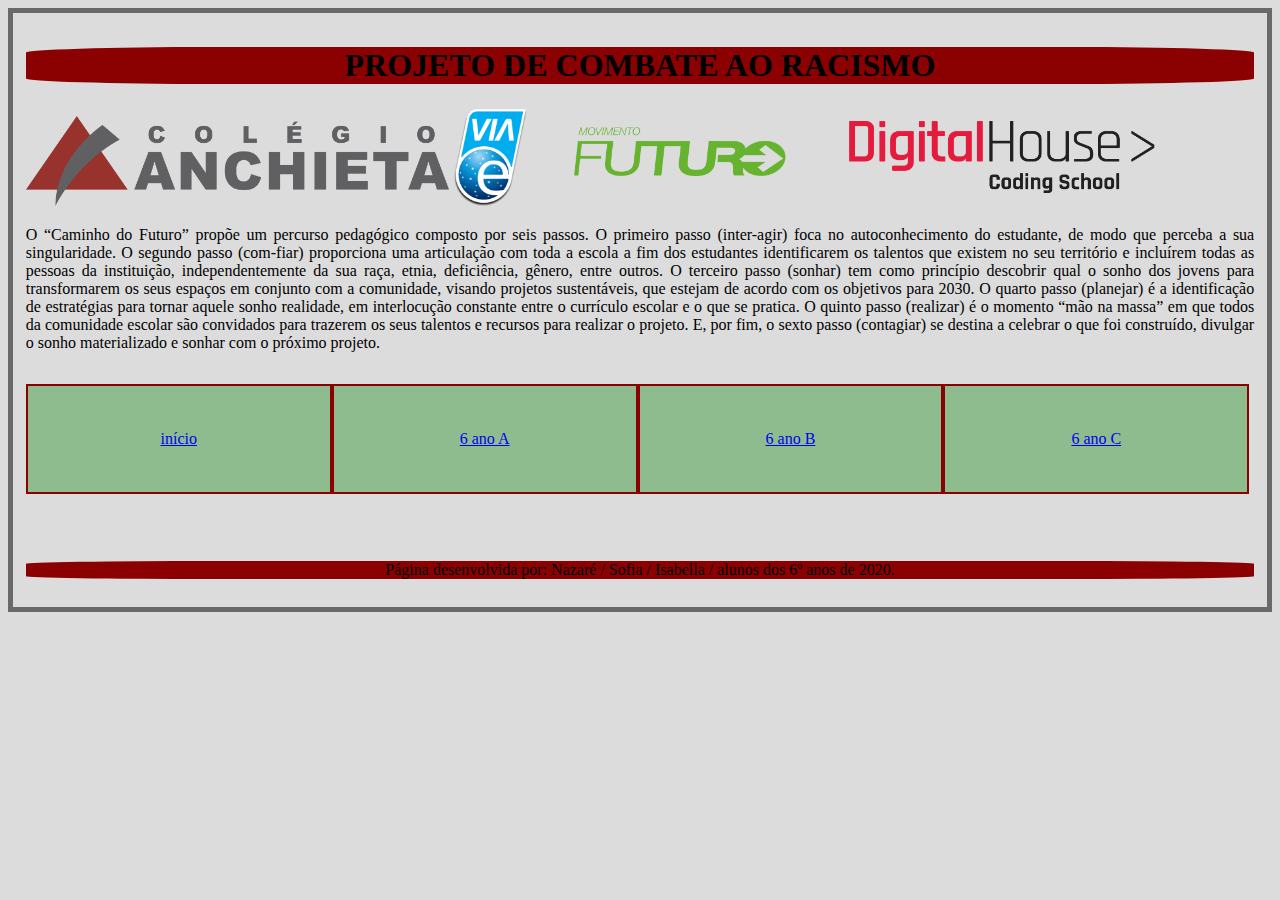
<file: index.html>
<!DOCTYPE html>
<html lang="en">
<head>
    <meta charset="UTF-8">
    <meta name="viewport" content="width=device-width, initial-scale=1.0">
    <link rel="stylesheet" href="MOVIMENTOFUTUROEDIGITAL.ESTILO.css">
    <title>RACISMO - MOVIMENTO FUTURO - DIGITAL HOUSE</title>
</head>
<body>
    <header>
        <h1 align="center">PROJETO DE COMBATE AO RACISMO</h1>
        <img src="logotipoanchieta.png" widt="10px" height="90px" alt="logotipo do colégio anchieta">
        <img src="logoviae.png" widt=300px" height="100px" alt="logotipo do Via-E">
        <img src="logomovimentofuturo.png.png" widt="10px" height="100px" alt="logotipo do movimento futuro">
        <img src="logodh.png" widt="10px" height="100px" alt="logotipo da digital house">
    </header>
    <main>
        <p align="justify">O “Caminho do Futuro” propõe um percurso pedagógico composto por seis passos. O primeiro passo (inter-agir) foca no autoconhecimento do estudante, de modo que perceba a sua singularidade. O segundo passo (com-fiar) proporciona uma articulação com toda a escola a fim dos estudantes identificarem os talentos que existem no seu território e incluírem todas as pessoas da instituição, independentemente da sua raça, etnia, deficiência, gênero, entre outros. O terceiro passo (sonhar) tem como princípio descobrir qual o sonho dos jovens para transformarem os seus espaços em conjunto com a comunidade, visando projetos sustentáveis, que estejam de acordo com os objetivos para 2030. O quarto passo (planejar) é a identificação de estratégias para tornar aquele sonho realidade, em interlocução constante entre o currículo escolar e o que se pratica. O quinto passo (realizar) é o momento “mão na massa” em que todos da comunidade escolar são convidados para trazerem os seus talentos e recursos para realizar o projeto. E, por fim, o sexto passo (contagiar) se destina a celebrar o que foi construído, divulgar o sonho materializado e sonhar com o próximo projeto.</p>
        <div class="MENU-INICIAL">
            <ol>
                <li> <a href="index.html"> início </a></li>
                <li> <a href="6ANOA.html"> 6 ano A </a> </li>
                <li> <a href="6ANOB.html"> 6 ano B </a></li>
                <li> <a href="6ANOC.html"> 6 ano C </a></li>
            </ol>
        </div>
    </main>
    <footer>
        <p class="rodape" align="center"> Página desenvolvida por: Nazaré / Sofia / Isabella  / alunos dos 6º anos de 2020.</p>
    </footer>
    
</body>
</html>
</file>
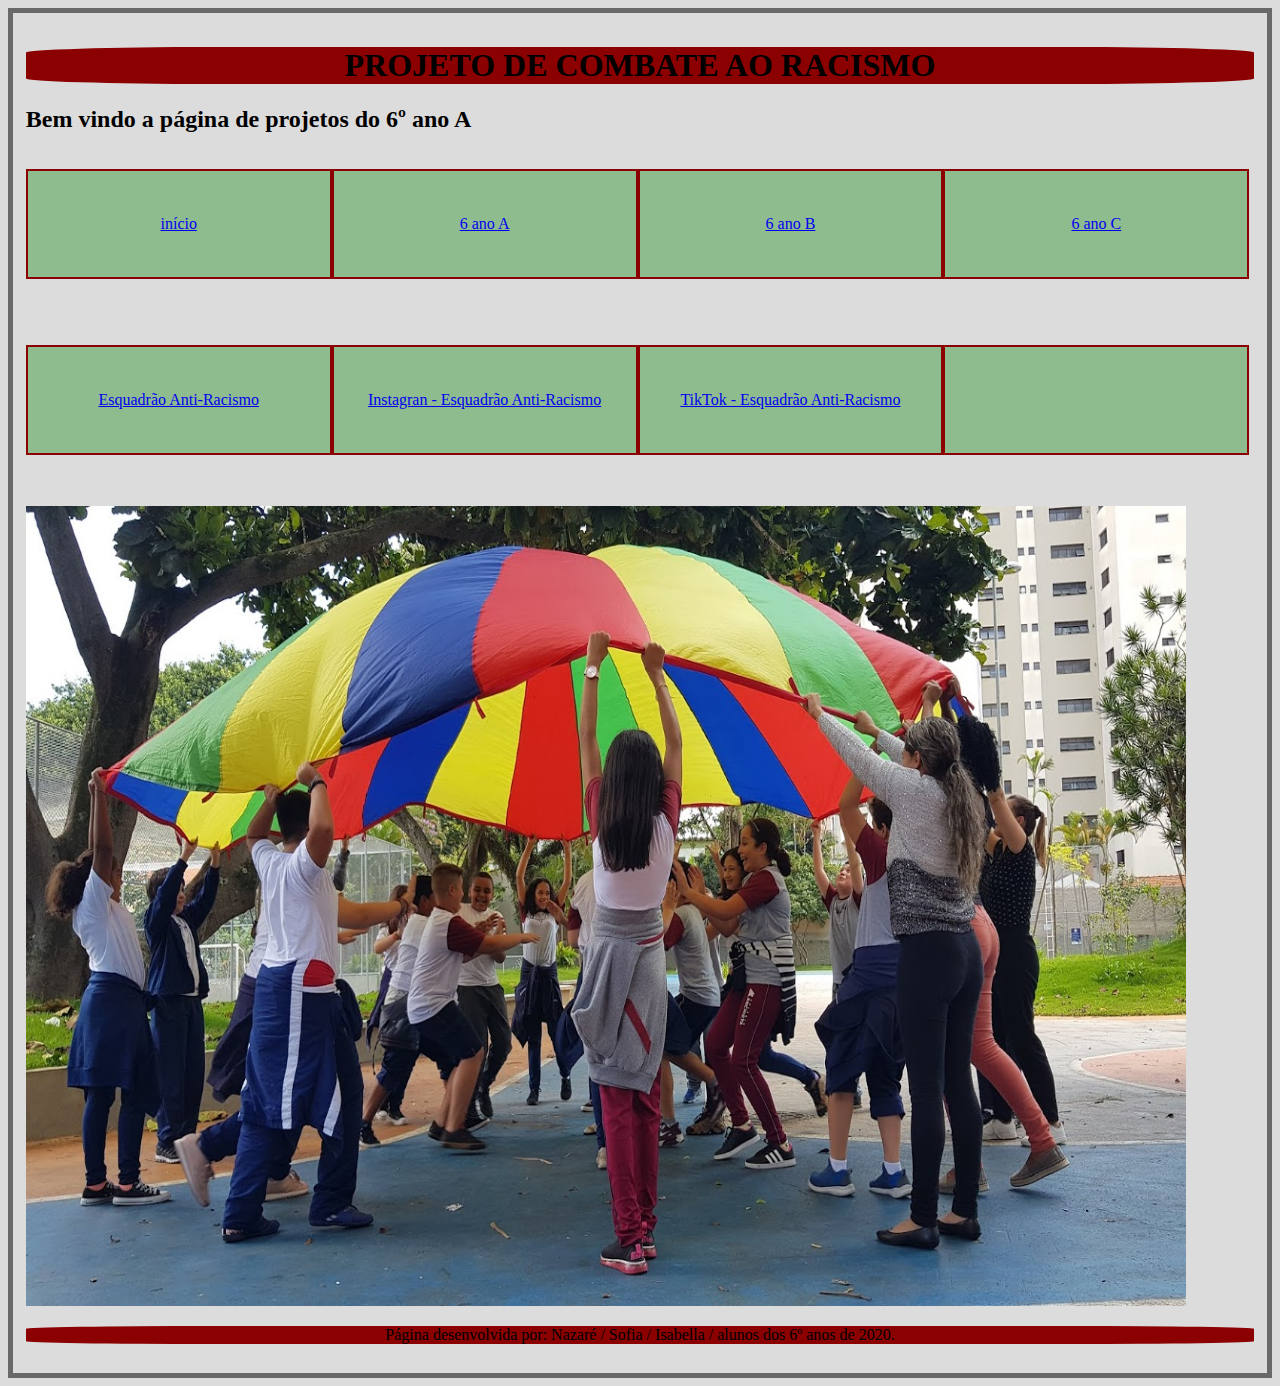
<file: 6ANOA.html>
<!DOCTYPE html>
<html lang="en">
<head>
    <meta charset="UTF-8">
    <meta name="viewport" content="width=device-width, initial-scale=1.0">
    <link rel="stylesheet" href="MOVIMENTOFUTUROEDIGITAL.ESTILO.css">
    <title>TRABALHOS DO 6º ANO A </title>
</head>
<body>
    <header>
        <h1 align="center">PROJETO DE COMBATE AO RACISMO</h1>
        <h2>Bem vindo a página de projetos do 6º ano A</h2>
        <div class="MENU-INICIAL">
            <ol>
                <li> <a href="index.html"> início </a></li>
                <li> <a href="6ANOA.html"> 6 ano A </a> </li>
                <li> <a href="6ANOB.html"> 6 ano B </a></li>
                <li> <a href="6ANOC.html"> 6 ano C </a></li>
            </ol>
        </div>
    </header>
    <main>
        <ul>
            <li> <a align="center" href="https://codepen.io/Esquadrao-antirracismo/pen/eYzjYzX">Esquadrão Anti-Racismo</a> </li>
            <li> <a href="https://instagram.com/esquadrao_antirracismo?igshid=bx5kecybl8tg ">Instagran - Esquadrão Anti-Racismo</a> </li>
            <li> <a href="https://vm.tiktok.com/ZSqdHFtv/">TikTok - Esquadrão Anti-Racismo</a> </li>
            <li></li>
        </ul>
        <img src="alunossextoa.JPG.jpg" width="1160px" height="800px" alt="">

    </main>
    <footer>
        <p class="rodape" align="center"> Página desenvolvida por: Nazaré / Sofia / Isabella  / alunos dos 6º anos de 2020.</p>
    </footer>
    
</body>
</html>
</file>
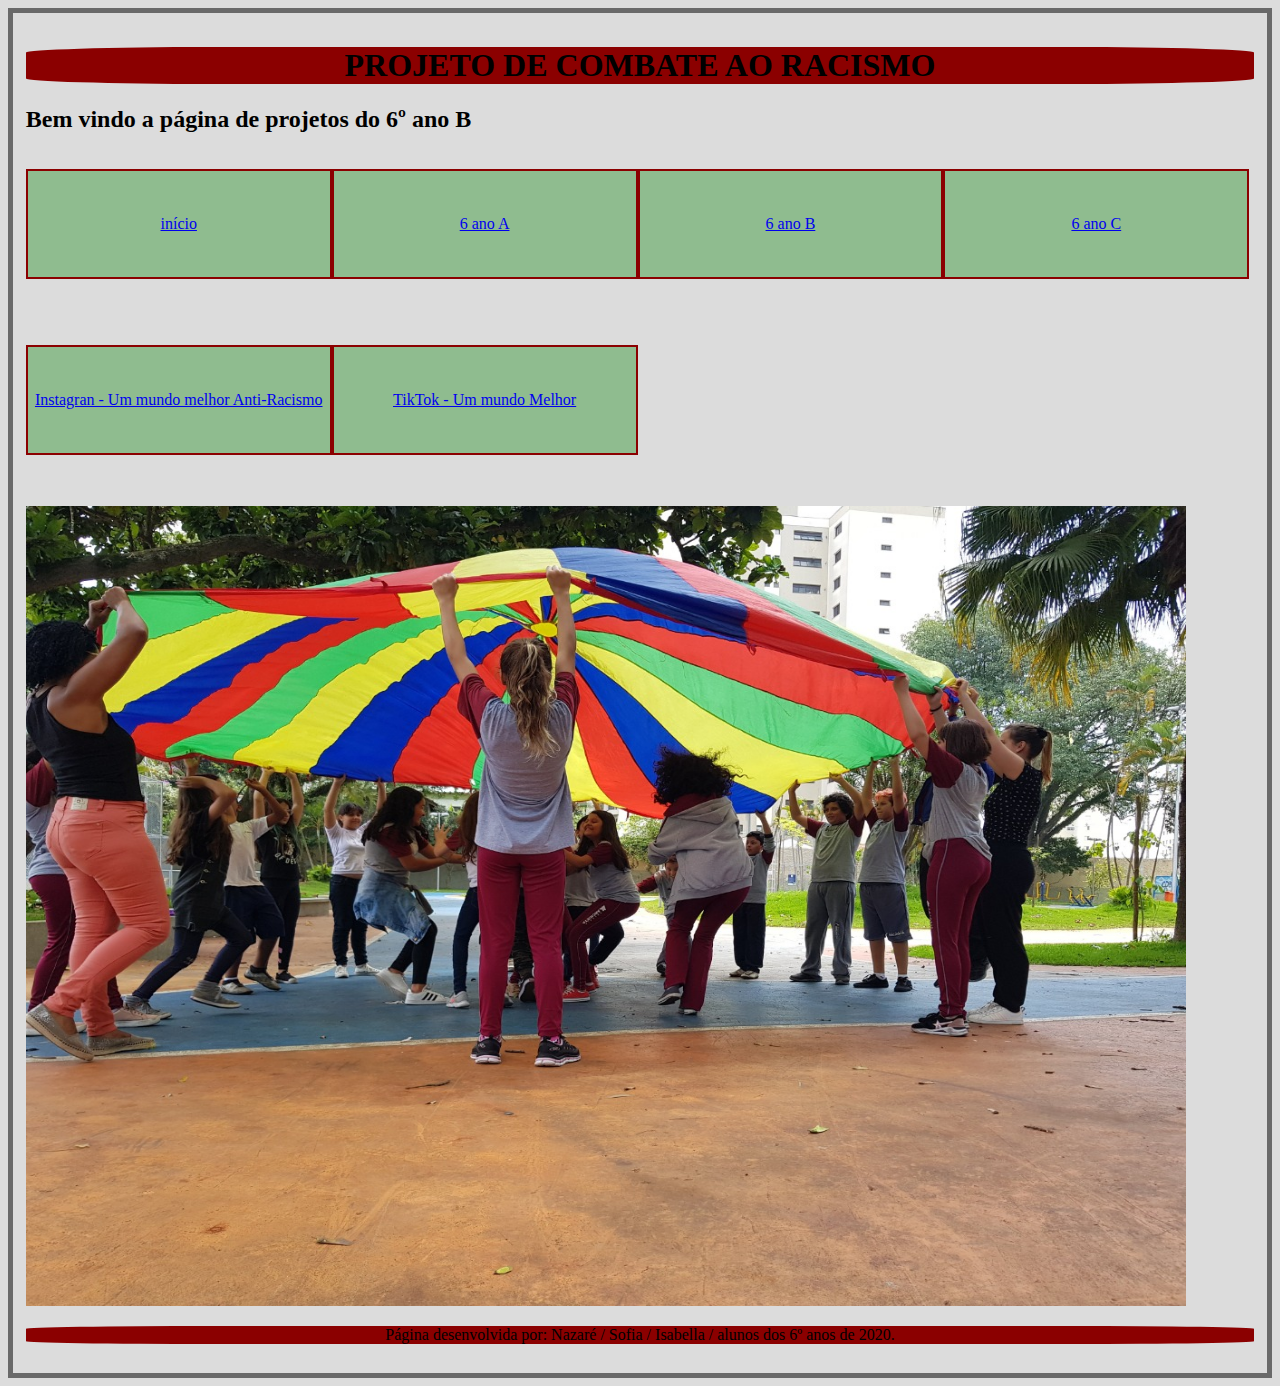
<file: 6ANOB.html>
<!DOCTYPE html>
<html lang="en">
<head>
    <meta charset="UTF-8">
    <meta name="viewport" content="width=device-width, initial-scale=1.0">
    <link rel="stylesheet" href="MOVIMENTOFUTUROEDIGITAL.ESTILO.css">
    <title>TRABALHOS DO 6º ANO B </title>
</head>
<body>
    <header>
        <h1 align="center">PROJETO DE COMBATE AO RACISMO</h1>
        <h2>Bem vindo a página de projetos do 6º ano B</h2>
        <div class="MENU-INICIAL">
            <ol>
                <li> <a href="index.html"> início </a></li>
                <li> <a href="6ANOA.html"> 6 ano A </a> </li>
                <li> <a href="6ANOB.html"> 6 ano B </a></li>
                <li> <a href="6ANOC.html"> 6 ano C </a></li>
            </ol>
        </div>
    </header>
    <main>
        <div class="TRABALHOS6B">
            <ul>
                <li> <a href="https://instagram.com/um_mundo_melhor_antirracismo?igshid=1tix6anx03hwn">Instagran - Um mundo melhor Anti-Racismo</a> </li>
                <li> <a href="https://vm.tiktok.com/ZSqdbBP6/">TikTok - Um mundo Melhor </a> </li>
            </ul>
        </div>
        <img src="alunossextob.jpg.jpeg" width="1160px" height="800px" alt="">

    </main>
    <footer>
        <p class="rodape" align="center"> Página desenvolvida por: Nazaré / Sofia / Isabella  / alunos dos 6º anos de 2020.</p>
    </footer>
    
</body>
</html>
</file>
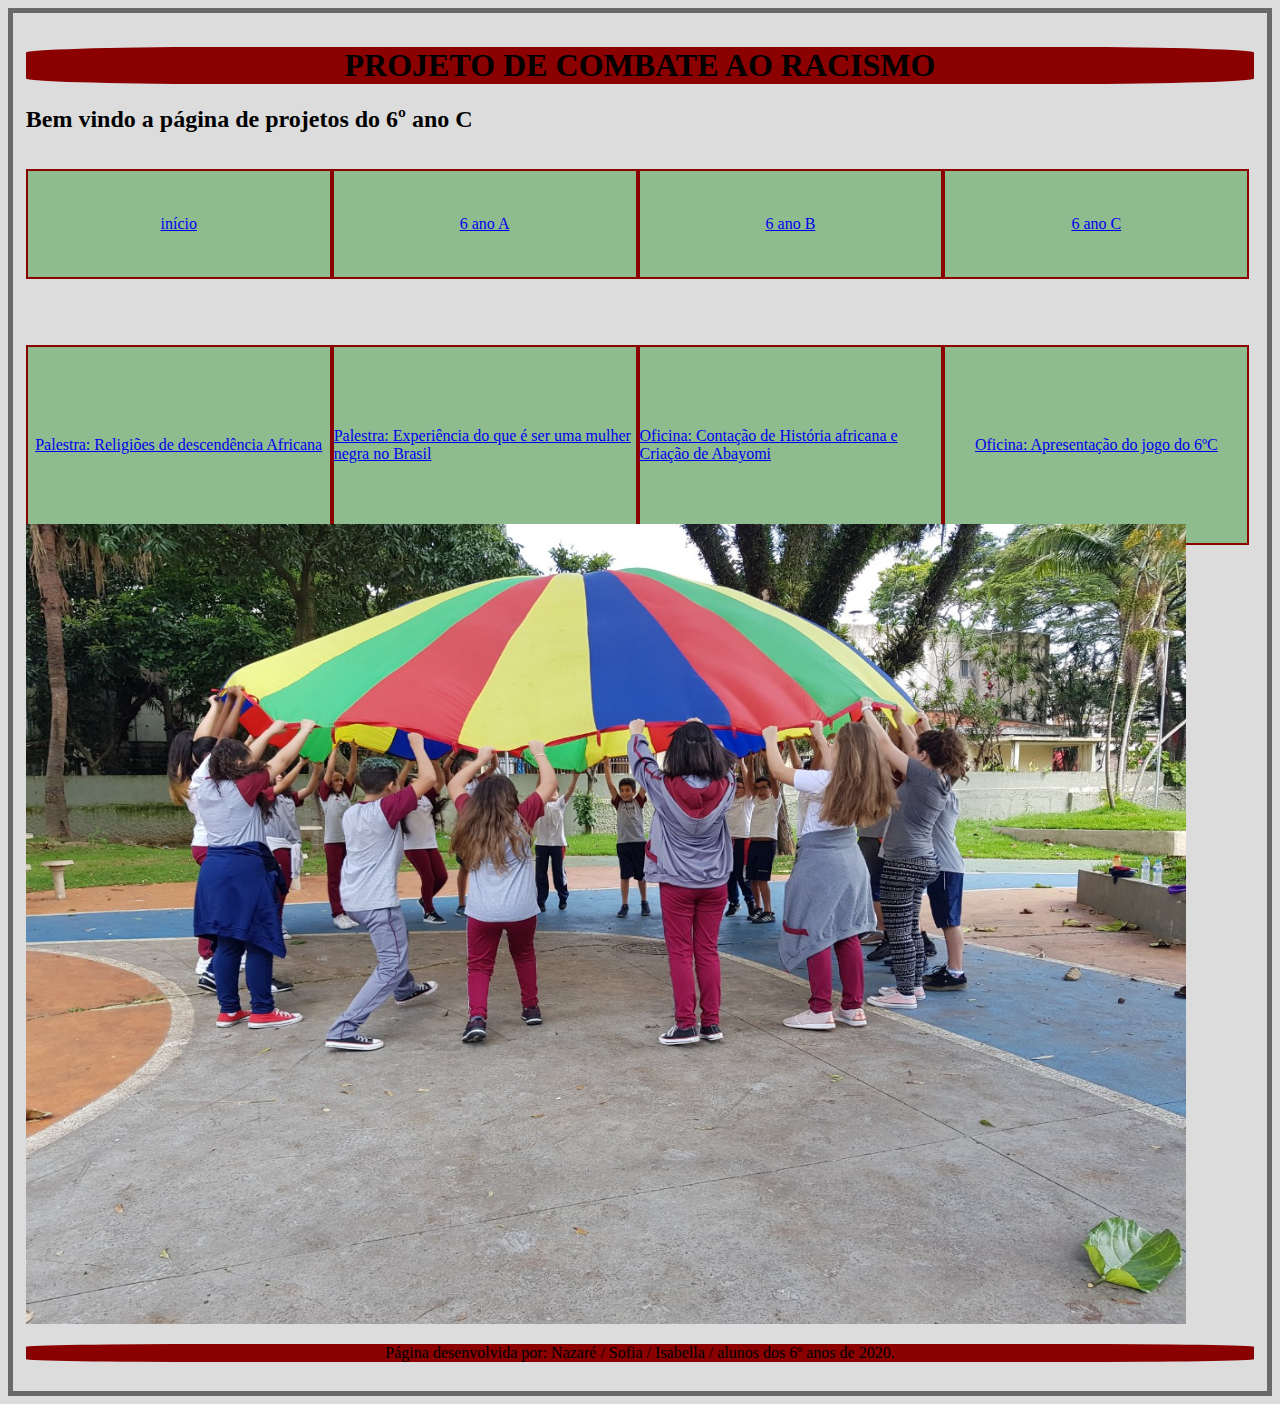
<file: 6ANOC.html>
<!DOCTYPE html>
<html lang="en">
<head>
    <meta charset="UTF-8">
    <meta name="viewport" content="width=device-width, initial-scale=1.0">
    <link rel="stylesheet" href="MOVIMENTOFUTUROEDIGITAL.ESTILO.css">
    <title>TRABALHOS DO 6º ANO C </title>
</head>
<body>
    <header>
        <h1 align="center">PROJETO DE COMBATE AO RACISMO</h1>
        <h2>Bem vindo a página de projetos do 6º ano C</h2>
        <div class="MENU-INICIAL">
            <ol>
                <li> <a href="index.html"> início </a></li>
                <li> <a href="6ANOA.html"> 6 ano A </a> </li>
                <li> <a href="6ANOB.html"> 6 ano B </a></li>
                <li> <a href="6ANOC.html"> 6 ano C </a></li>
            </ol>
        </div>
    </header>
    <main>
        <div class="TRABALHOS6C">
            <ul>
                <li> <a href="https://youtu.be/aqbUctEZQ3o">Palestra: Religiões de descendência Africana</a> </li>
                <li> <a href="https://youtu.be/d1fzc38Xl_4">Palestra: Experiência do que é ser uma mulher negra no Brasil</a> </li>
                <li> <a href="https://www.youtube.com/watch?v=jgDoAJTjiMc&feature=youtu.be">Oficina: Contação de História africana e Criação de Abayomi</a> </li>
                <li> <a href="https://www.youtube.com/watch?v=EcXCrpDq0EQ&feature=youtu.be"> Oficina: Apresentação do jogo do 6ºC</a></li>
            </ul>
        </div>
        <img src="alunossextoc.jpeg.jpeg" width="1160px" height="800px" alt="">

    </main>
    <footer>
        <p class="rodape" align="center"> Página desenvolvida por: Nazaré / Sofia / Isabella  / alunos dos 6º anos de 2020.</p>
    </footer>
    
</body>
</html>
</file>
<file: MOVIMENTOFUTUROEDIGITAL.ESTILO.css>
.MENU-INICIAL{
    display:grid;
}
ol{
    display: grid;
    grid-template-columns: 30% 30% 30% 30%;
    grid-template-rows: 500%;
    border-color: dimgrey;
    padding-left: 0%;
    padding-bottom: 10%;
    padding-right: 17%;    
    }
li{
    border: 2px solid darkred;
    display: grid;
    justify-content: center;
    align-items: center;
    color: darkred;
    background-color: darkseagreen;
}
li:hover{
    color:darkred ;
    background-color: yellow;
}
body{
    background-color: #DCDCDC;
    padding: 1%;
    border:5px solid dimgrey;
}
h1{
    background-color: darkred;
    border-radius: 15%;
    border-color: dimgrey;
}
.rodape{
    background-color: darkred;
    border-radius: 15%;
    border-color: dimgrey;
}


.TRABALHOS6A{
    display: grid;
.TRABALHOS6B{
    display: grid;
}
.TRABALHOS6C{
    display: grid;
}
}
ul{
    display: grid;
    grid-template-columns: 30% 30% 30% 30%;
    grid-template-rows: 500%;
    border-color: dimgrey;
    padding-left: 0%;
    padding-bottom: 10%;
    padding-right: 17%;    
    }
}
</file>
